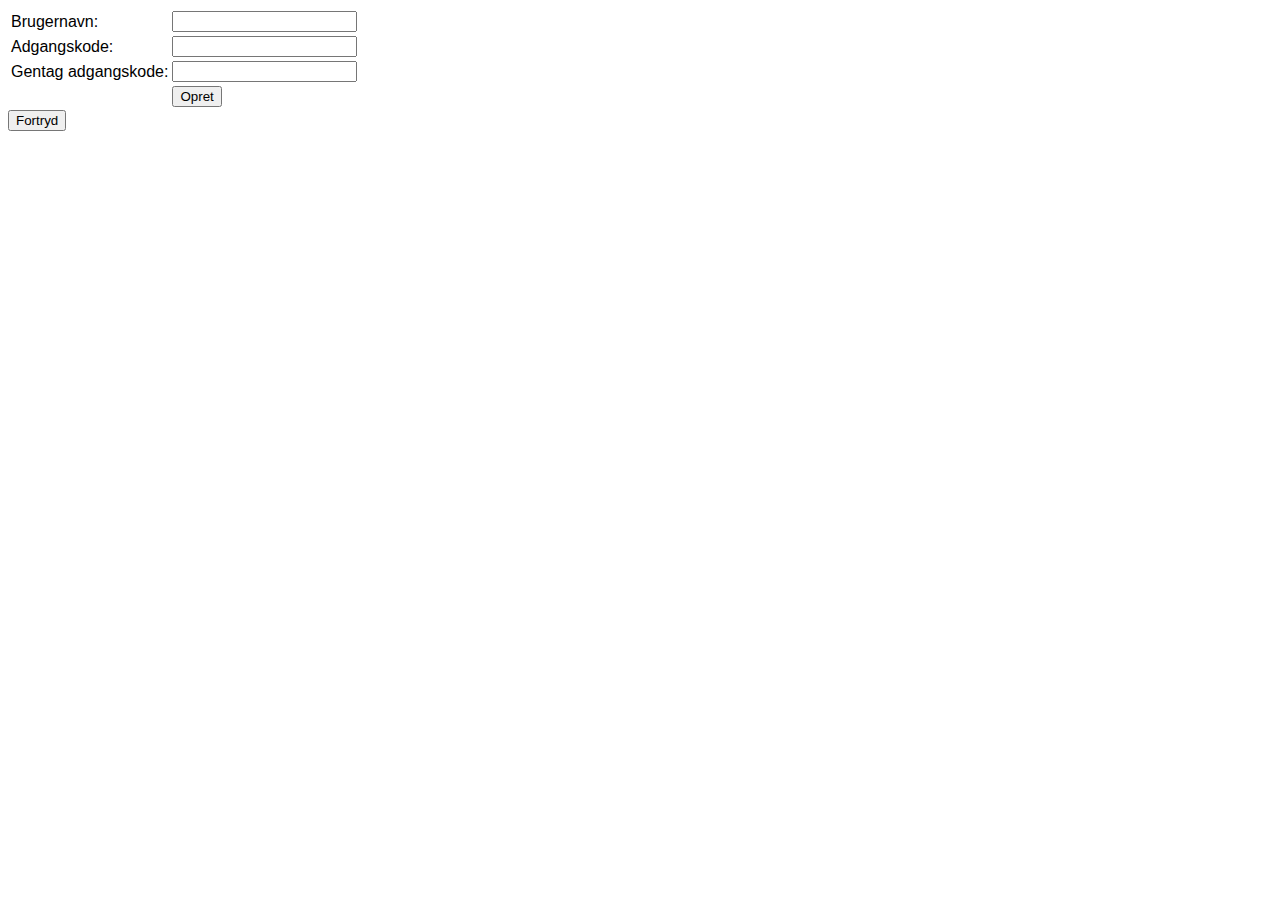
<file: web/createAccount.html>
<!DOCTYPE html>
<html lang="en">
<link>
<meta charset="UTF-8">
<title>CreateAccount</title>
<link href="style.css" rel="stylesheet" type="text/css">
<script src="createAccount.js"></script>

</head>
<body>
<table>
        <tr>
            <td>Brugernavn:</td>
            <td><input type="text" name="username" id="username"></td>
        </tr>
        <tr>
            <td>Adgangskode:</td>
            <td><input type="password" name="password" id="password"></td>
        </tr>
        <tr>
            <td>Gentag adgangskode:</td>
            <td><input type="password" name="rePassword" id="rePassword"></td>
        </tr>
        <tr>
            <td></td>
            <td><input type="button" value="Opret" id="create" onclick="createCustomer()">
            </td>
        </tr>
</table>
<form action="index.html"><input type="submit" value="Fortryd"></form>

</body>
</html>
</file>
<file: web/style.css>
body
{
    background-image: url("http://www.planwallpaper.com/static/images/Alien_Ink_2560X1600_Abstract_Background_1.jpg");
    background-repeat: no-repeat;
    background-size: cover;
    font-family: Arial;
}

img
{
    width: 180px;
    height: 254px;
}

.main
{

    margin: 50px auto;
}

#logInButton {

    position: absolute;
    top:10px;
    right: 10px;
    padding-right: 1%;
}

.headline
{
    min-height: 130px;
    min-width: 100%;
    display: inline-flex;
   /* margin-left: 30px; */
    margin-left: 0.5%;
    margin-right: 30px;
    font-size: 30px;
    font-family: Arial;
    color: darkorange;
    background-color: black;
}

.controlpanel
{
    font-family: Arial;
    float: left;
    margin: 0.5%;
    width: 12%;
    max-width: 400px;
    min-width: 100px;
    height: 550px;
    position: absolute;
    background-color: gray;
    border: 2px solid black;
}

.productdisplayarea
{
    background-color: transparent;
    width: 94%;
    float: right;
    max-width: 85%;

}

#area{
    float: left;
    background: transparent;
}

.specificproductouter
{
    width: 240px;
    height: 496px;
    border: solid;
    margin-top: 10px;
    margin-right: 4px;
    float:left;
    background-color: rgba(0,0,0,0.5);
}

.productpic
{
    width: 180px;
    height: 254px;
    margin-left: 30px;
    margin-top: 15px;
    border-style: solid;
    border-width: thick;
}

.producttitle
{
    width: auto;
    height: 5px;
    margin-top: 5px;
    text-align: center;
    font-weight: bold;
}

.productinfo
{
    width: 205px;
    height: 145px;
    border-top: solid;
    margin: 15px;
    text-align: center;
}

.productpurchase
{
    text-align: right;
    width: 240px;
    height: 40px;
    bottom: 30px;
}

.pricetext
{
    background-color: gold;
    margin-left: 10px;
    font-size: 25px;
    color: white;
    float: left;
}

#companyName{
    padding-left: 5px;
    padding-top:1%;
}

input[name="addtocart"]
{
    margin-right: 10px;
    float: right;
}

.form{
    font-family: Arial;
    padding-left: 4%;
    padding-top: 8%;
}


#searchOption{
    padding-top: 40px;
}

#logoLink{
    text-decoration: none;
}
</file>
